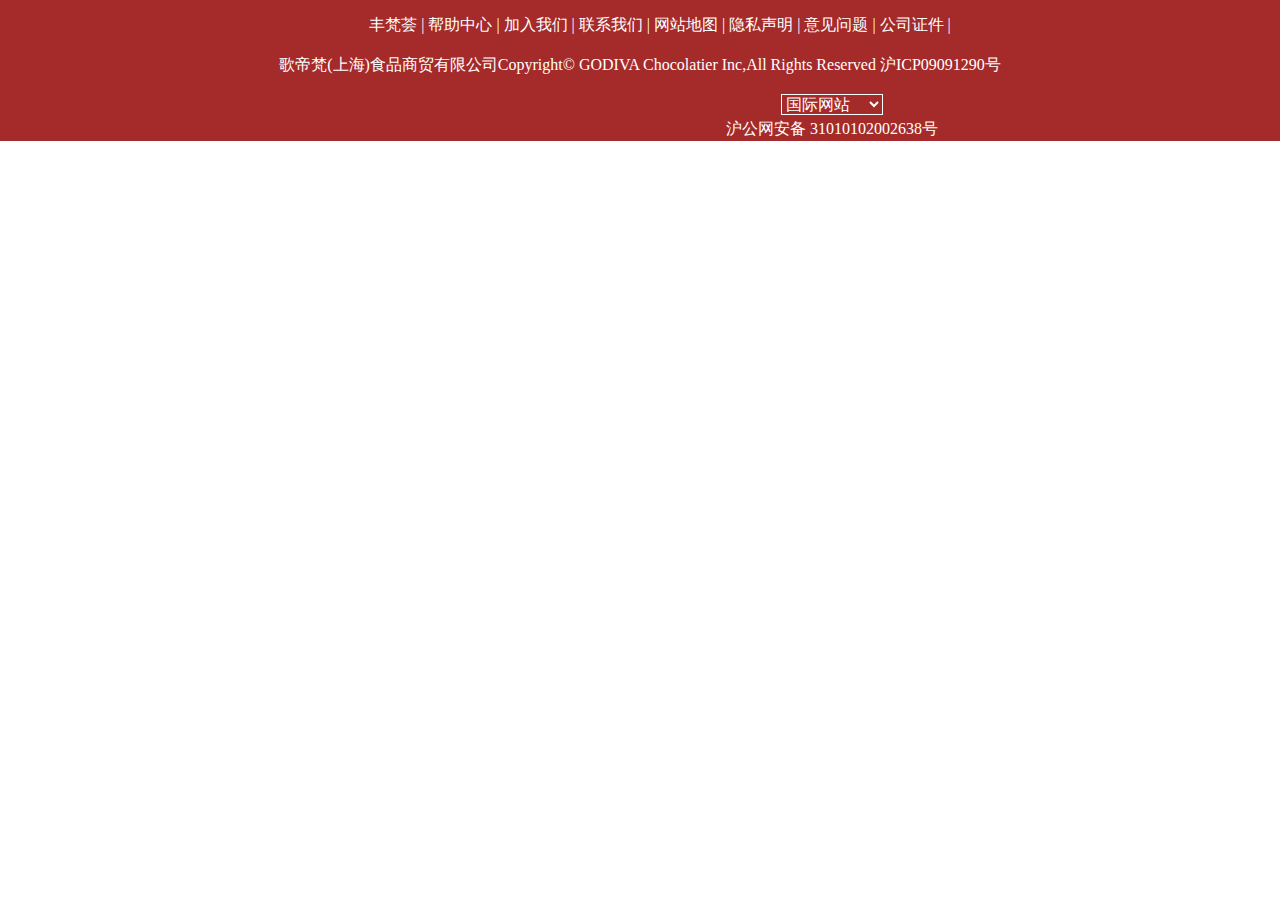
<file: footer.html>
<!--第七层：底部导航栏-->
<!DOCTYPE html>
<html lang="en">
<head>
    <meta charset="UTF-8">
    <meta name="viewport" content="width=device-width, initial-scale=1.0">
    <meta http-equitv="X-UA-Compatible" content="ie=edge">
    <title>GODIVA</title>
    <link rel="stylesheet" href="css/bootstrap.css"/>
    <link rel="stylesheet" href="css/footer.css"/>
    <link rel="stylesheet" href="css/base.css">
    <script src="js/jquery.min.js"></script>
    <script src="js/popper.min.js"></script>
    <script src="js/bootstrap.min.js"></script>
    <script src="js/jquery-3.2.1.js"></script>
<footer>
    <div class="footer">
        <div class="foot_list">
            <ul>
                <li>
                    <a href="#">丰梵荟</a>
                    <span>|</span>
                </li>
                <li>
                    <a href="#">帮助中心</a>
                    <span>|</span>
                </li>
                <li>
                    <a href="#">加入我们</a>
                    <span>|</span>
                </li>
                <li>
                    <a href="#">联系我们</a>
                    <span>|</span>
                </li>
                <li>
                    <a href="#">网站地图</a>
                    <span>|</span>
                </li>
                <li>
                    <a href="#">隐私声明</a>
                    <span>|</span>
                </li>
                <li>
                    <a href="#">意见问题</a>
                    <span>|</span>
                </li>
                <li>
                    <a href="#">公司证件</a>
                    <span>|</span>
                </li>
            </ul>          
            <p>歌帝梵(上海)食品商贸有限公司Copyright&copy GODIVA Chocolatier Inc,All Rights Reserved 沪ICP09091290号</p> 
            <select name="web" id="web">
                <option value="international">国际网站</option>
                <option value="chinese">中文网站</option>
            </select>
            <p>沪公网安备 31010102002638号</p>
        </div>
    </div>
</footer>
</body>
</html>
</file>
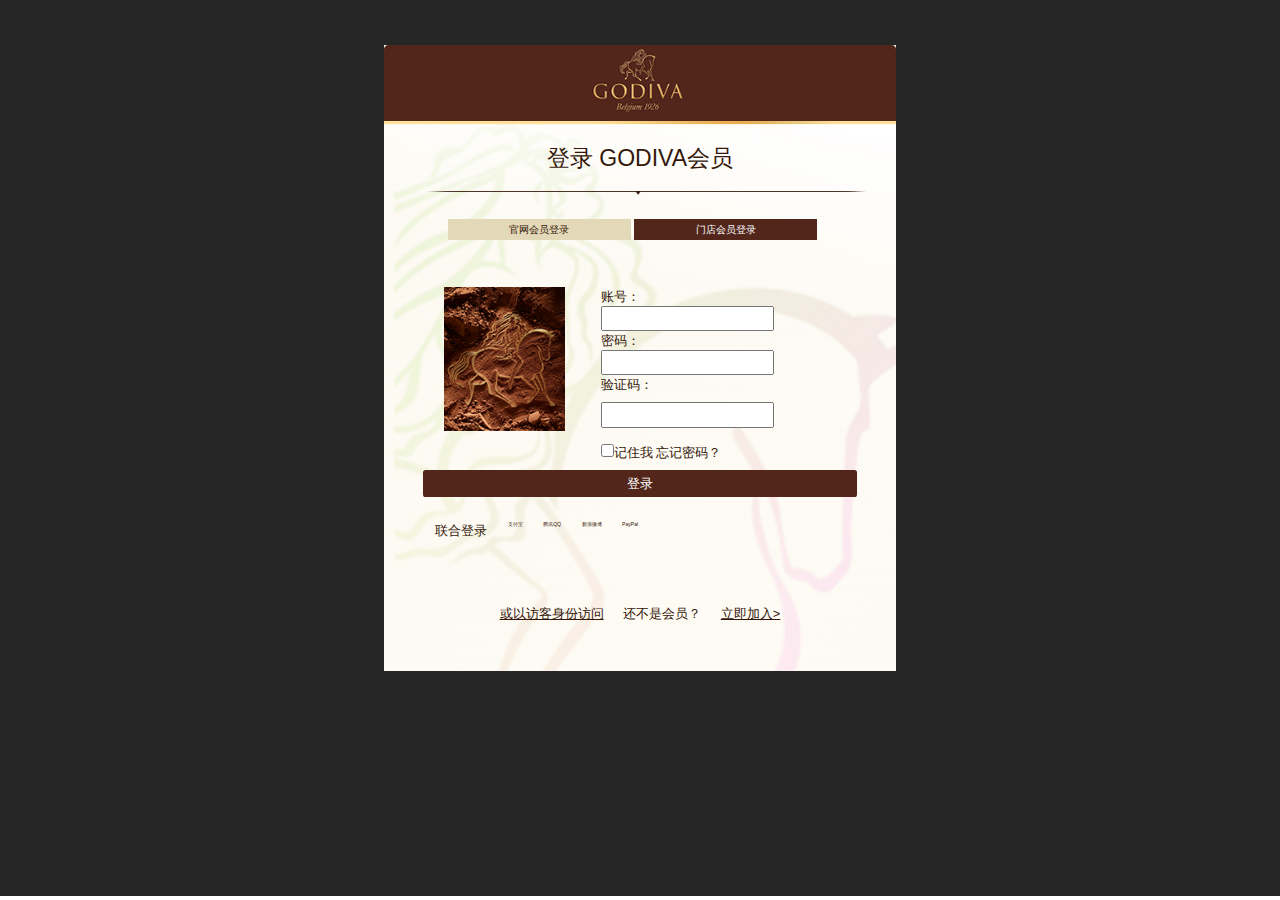
<file: login.html>
<!DOCTYPE html>
<html lang="en">
<head>
    <meta charset="UTF-8">
    <meta name="viewport" content="width=device-width, initial-scale=1.0">
    <meta http-equiv="X-UA-Compatible" content="ie=edge">
    <title>login</title>
    <link rel="stylesheet" href="css/bootstrap.css"/>
    <link rel="stylesheet" href="css/login.css">
</head>
<body>
  <div id="login-dialog">
      <div>  
          <div class="dialog-container">
              <a href="#">
                  <img src="images/pic-login-logo.png">
              </a>
              <div class="dialog-member">
                <p class="col-12 my-3">登录 GODIVA会员</p>
                <img src="images/line.png" class="col-12 mb-4">
                <a href="#" class="mb-3 col-12">
                    <span class="official-member-login mr-0">官网会员登录</span>
                    <span class="text-white store-member-login ml-0">门店会员登录</span>
                </a>
                <div class="row mt-5">
                    <div class="col-6">
                        <img src="images/logo-photo.jpg" class="w-50">
                    </div>
                    <div class="col-6 account">
                        <form>
                            <div class="login-uname">
                                <span>账号：</span><br>
                                <input type="text" class="uname" name="uname">
                                <div class="vali_info">
                                    请输入用户名
                                </div>
                                <!--<label>手机号码:</label><br>-->
                            </div>
                            <div class="login-upwd">
                                <span>密码：</span><br>
                                <input type="text" class="upwd" name="upwd">
                                <div class="vali_info">请输入密码</div>
                                <!--<label>会员卡号:</label><br>-->
                            </div>
                            <div>
                                <label>验证码：</label><br>
                                <input type="text" class="test" name="test">
                                <div class="vali_info">请输入验证码</div>
                            </div>
                            <label>
                                <a href="#">
                                    <input type="checkbox" class="mt-3">记住我 
                                </a> 
                            </label>                       
                            <a href="#">
                                <span>忘记密码？</span>
                            </a><br>  
                    </form>                     
                    </div>
                    <input type="button" class="text-white py-1 login" value="登录">
                    <ul class="col-12 d-flex mt-4 mb-5">
                        <li><a href="#">联合登录</a></li>
                        <li><a href="#">支付宝</a></li>
                        <li><a href="#">腾讯QQ</a></li>
                        <li><a href="#">新浪微博</a></li>
                        <li><a href="#">PayPal</a></li>
                    </ul>
                    <div class="col-12 mt-3 mb-5">
                        <a href="#">或以访客身份访问</a>
                        <span class="mx-3">还不是会员？</span>
                        <a href="#">立即加入></a>
                    </div>
                </div>
              </div>
              <!-- <i>class="icon icon-white-dialog-close dialog-close"</i> -->
          </div>
      </div>
  </div>  
  <script src="js/jquery-3.2.1.js"></script>
  <script src="js/login.js"></script>
</body>
</html>
</file>
<file: css/footer.css>
footer{
  width:100%;
  height: auto;
  color:#fff;
  background: brown;
  text-align: center
}
footer>div{
  width:100%;
  height: 100%;
}
footer div.foot_list ul li{
  display: inline-block;
  list-style-type:none;
  text-align: center;
  padding-top:0.8em;
}
footer div.foot_list ul li a{
  color: #fff;
}
footer div.foot_list select,p:last-child{
  margin-left:30%;
}
footer div.foot_list select{
  color:#fff;
  background: brown;
  border:1px solid #fff;
  width:8%;
}
</file>
<file: css/base.css>
body{
    margin:0;
    padding:0;
    text-decoration:none;
    box-sizing:border-box;
    max-width:100%;
    font-family:"宋体";
}
a:hover{
    text-decoration: none;
}
.my-header{
    width:100%;
}
.my-footer{
    width:100%;
}
</file>
<file: css/login.css>
#login-dialog{
    width:100%;
    height: 100%;
    background-color:rgba(0,0,0,0.85);
    text-align: center;
    color:#341709;
    font-size: 0.8em;
}
#login-dialog>div{
    position: relative;
    opacity:1;
    height:70em;
    z-index: 40;
}
#login-dialog .dialog-container{
    top:5%;
    left:30%;
    position: absolute;
    z-index: 45;
    width:40em;
    background: url("../images/pic-login-bg.jpg");
}
#login-dialog .dialog-container>a>img{
    width:100%;
}
#login-dialog .dialog-container>.dialog-member>p{
    font-size: 1.8em;
    font-family: "Sri-TSCRegular", "PingFangSC-Regular", "Hiragino Sans GB", "宋体", sans-serif;
    margin-bottom: 0em;
}
#login-dialog .dialog-container>.dialog-member>img{
    width:100%;
}
#login-dialog .dialog-container>.dialog-member>a{
    text-decoration: none;
}
#login-dialog .dialog-container>.dialog-member>a>span{
    width:50%;   
    font-size: 0.8em;   
    padding:0.5em 6em;   
}
#login-dialog .dialog-container>.dialog-member>a>span.official-member-login{
    background: #E3D8B8;
    color:#341709;
}
#login-dialog .dialog-container>.dialog-member>a>span.store-member-login{
    background: #52261B;
}
#login-dialog .dialog-container>.dialog-member>.row>.account{
    text-align: left;
    margin-left:-10%;
}
#login-dialog .dialog-container>.dialog-member>.row>.account>div>input{
   width:80%; 
}
#login-dialog .dialog-container>.dialog-member>.row>.account>label,a{
    color:#341709;
}
.login-uname,.login-upwd{
    display: inline-block;
}
#login-dialog .dialog-container>.dialog-member>.row>input{
    background: #52261B;
    border:0px solid #52261B;
    text-align: center;
    width:80%;
    margin:0 auto;
    border-radius: 0.2em;
}
#login-dialog .dialog-container>.dialog-member>.row>ul{
    list-style: none;
    width:50%;
}
#login-dialog .dialog-container>.dialog-member>.row>ul>li{
    margin-left:4em;
}
#login-dialog .dialog-container>.dialog-member>.row>ul>li:not(:first-child){
    font-size: 0.4em;
}
#login-dialog .dialog-container>.dialog-member>.row>div:last-child>a{
    text-decoration: underline;
}

.vali_info{/* 页面初始，验证消息不显示 */
	display:none;
}
.txt_focus{/*当文本框获得焦点时穿上*/
	border-top:2px solid black;
	border-left:2px solid black;
}/*当文本框失去焦点时脱下*/

.vali_success,.vali_fail{
	background-repeat:no-repeat;
    background-position:right center;
	display:block;
}
/* 验证消息：验证通过时的样式 */
.vali_success{
    background-image:url("../images/ok.png");
	padding-left:20px;
	width:0px;height:20px;
	overflow:hidden;
}
/* 验证消息：验证失败时的样式 */
.vali_fail{
    background-image:url("../images/err.png");
    border:1px solid red;
    background-color:#ddd;
    color:Red;
    padding-left:30px;
}
</file>
